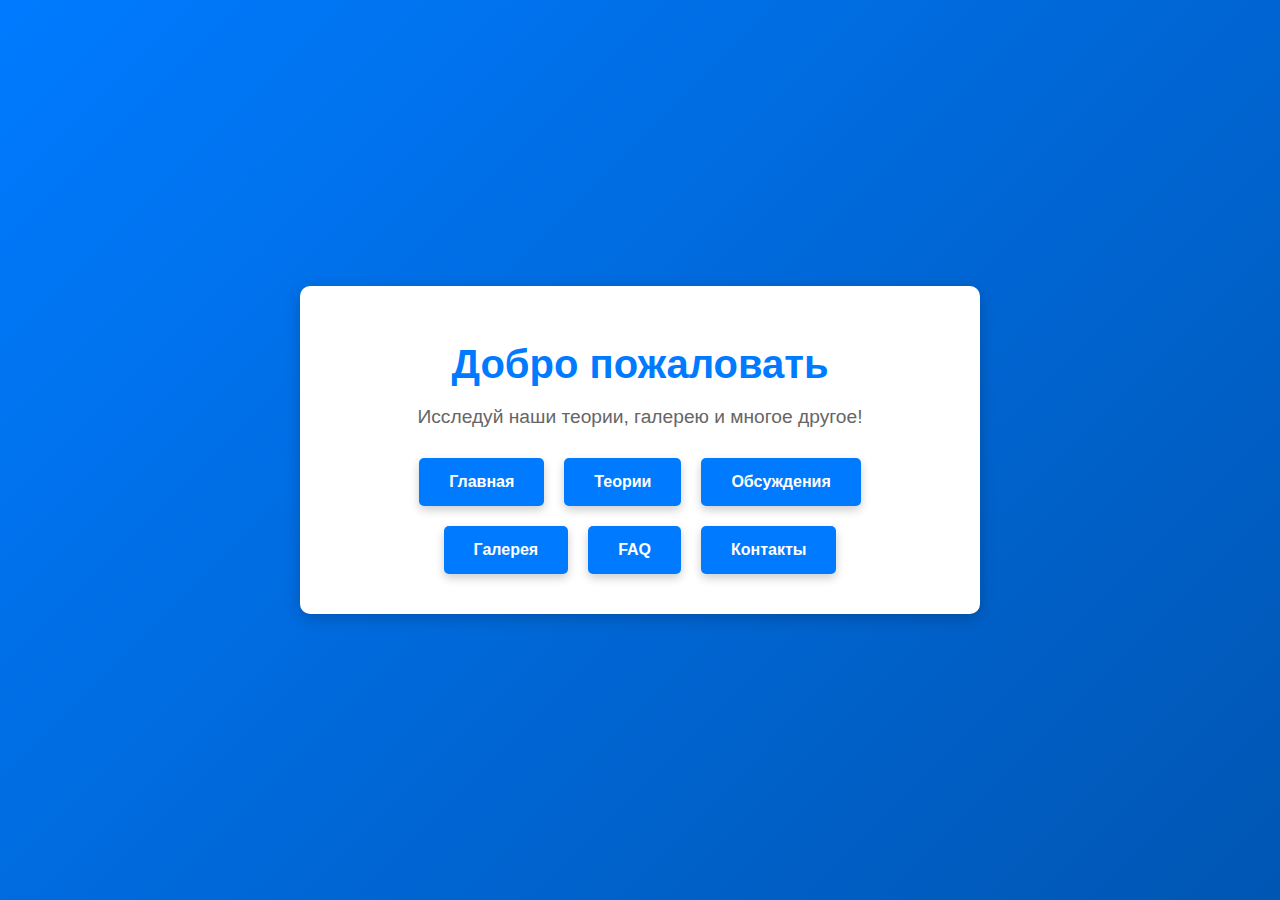
<file: index (1).html>
<!DOCTYPE html>
<html lang="ru">
<head>
    <meta charset="UTF-8">
    <meta name="viewport" content="width=device-width, initial-scale=1.0">
    <title>Главная страница</title>
    <!-- Подключение внешнего CSS -->
    <link rel="stylesheet" href="styles.css">
</head>
<body>
    <div class="container">
        <h1>Добро пожаловать</h1>
        <p>Исследуй наши теории, галерею и многое другое!</p>
        <div class="button-container">
            <!-- Кнопки с работающими ссылками -->
            <a href="index.html" class="btn">Главная</a>
            <a href="teorii.html" class="btn">Теории</a>
            <a href="obsuzhdeniya.html" class="btn">Обсуждения</a>
            <a href="galereya.html" class="btn">Галерея</a>
            <a href="faq.html" class="btn">FAQ</a>
            <a href="kontakty.html" class="btn">Контакты</a>
        </div>
    </div>
</body>
</html>
</file>
<file: styles.css>
/* Общие стили */
body {
    font-family: 'Arial', sans-serif;
    margin: 0;
    padding: 0;
    background: linear-gradient(135deg, #007BFF, #0056b3);
    color: white;
    display: flex;
    justify-content: center;
    align-items: center;
    height: 100vh;
}

/* Контейнер для контента */
.container {
    text-align: center;
    background: white;
    color: #333;
    border-radius: 10px;
    padding: 30px 40px;
    box-shadow: 0 4px 15px rgba(0, 0, 0, 0.2);
    width: 90%;
    max-width: 600px;
}

/* Заголовок */
h1 {
    font-size: 2.5em;
    margin-bottom: 10px;
    color: #007BFF;
}

/* Текст под заголовком */
p {
    font-size: 1.2em;
    margin-bottom: 20px;
    color: #666;
}

/* Стили для кнопок */
.btn {
    display: inline-block;
    text-decoration: none;
    background-color: #007BFF;
    color: white;
    padding: 15px 30px;
    border-radius: 5px;
    margin: 10px;
    font-size: 1em;
    font-weight: bold;
    box-shadow: 0 4px 10px rgba(0, 0, 0, 0.2);
    transition: all 0.3s ease;
}

/* Эффект при наведении */
.btn:hover {
    background-color: #0056b3;
    box-shadow: 0 6px 15px rgba(0, 0, 0, 0.3);
    transform: translateY(-3px);
}

/* Контейнер для кнопок */
.button-container {
    display: flex;
    flex-wrap: wrap;
    justify-content: center;
}
</file>
